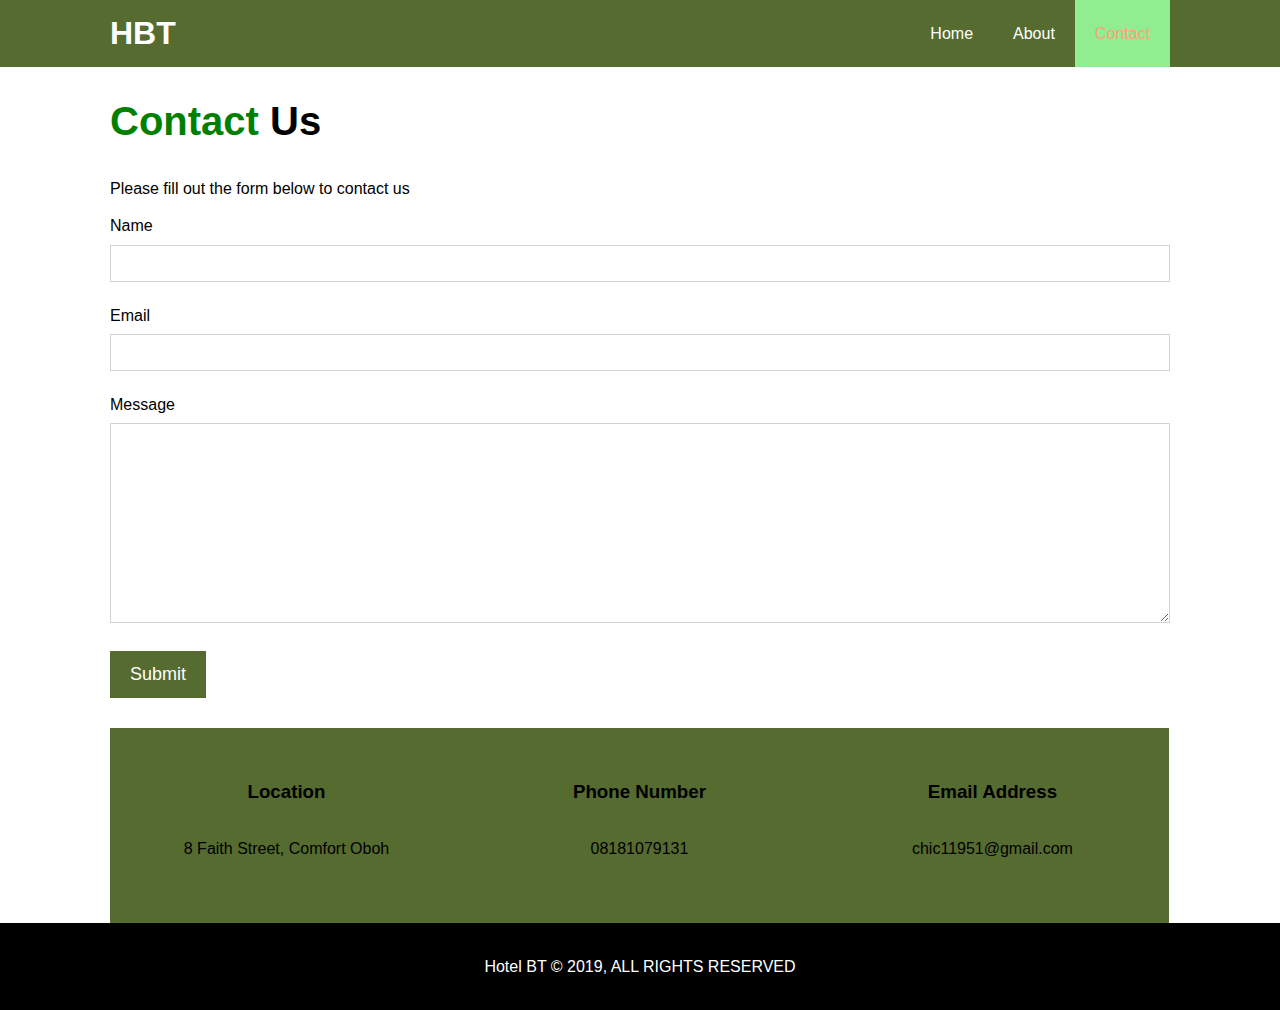
<file: contact.html>
<!DOCTYPE html>
<html lang="en">
<head>
  <meta charset="UTF-8">
  <meta name="viewport" content="width=device-width, initial-scale=1.0">
  <meta http-equiv="X-UA-Compatible" content="ie=edge">
  <meta name="description" content="Welcome to the most extraordinary hotel in Lagos, Nigeria">
  <meta name="keywords" content="Sheraton hotel, Beautiful gate hotel">
  <link rel="stylesheet" href="https://pro.fontawesome.com/releases/v5.10.0/css/all.css" integrity="sha384-AYmEC3Yw5cVb3ZcuHtOA93w35dYTsvhLPVnYs9eStHfGJvOvKxVfELGroGkvsg+p" crossorigin="anonymous"/>
  <link rel="stylesheet" href="css/style.css">
  <link rel="stylesheet" media="screen and (max-width: 768px)" href="css/mobile.css">
  <title>Hotel BT | Contact</title>
</head>
<body>
  <header>
  <nav id="navbar">
    <div class="container">
      <h1 class="logo"><a href="index.html">HBT</a></h1>
      <ul>
        <li><a href="index.html">Home</a></li>
        <li><a href="about.html">About</a></li>
        <li><a class="current" href="contact.html">Contact</a></li>
      </ul>
    </div>
  </nav>
  </header>
   
  <section id="contact-form" class="py-3">
    <div class="container">
      <h1 class="l-heading"><span class="text-primary">Contact</span> Us</h1>
      <p>Please fill out the form below to contact us</p>
      <form action="process.php">
        <div class="form-group">
          <label for="name">Name</label>
          <input type="text" name="name" id="name">
        </div>
        <div class="form-group">
          <label for="email">Email</label>
          <input type="email" name="email" id="email">
        </div>
        <div class="form-group">
          <label for="message">Message</label>
          <textarea name="message" id="message"></textarea>
        </div>
        <button type="submit" class="btn">Submit</button>
      </form>
    </div>
  </section>

  <section id="contact-info">
    <div class="container">
      <div class="box">
        <i class="fas fa-hotel fa-3x"></i>
        <h3>Location</h3>
        <p>8 Faith Street, Comfort Oboh</p>
      </div>
      <div class="box">
        <i class="fas fa-phone fa-3x"></i>
        <h3>Phone Number</h3>
        <p>08181079131</p>
      </div>
      <div class="box">
        <i class="fas fa-envelope fa-3x"></i>
        <h3>Email Address</h3>
        <p>chic11951@gmail.com</p>
      </div>
    </div>
  </section>
  
  <footer id="main-footer">
    <p>Hotel BT &copy; 2019, ALL RIGHTS RESERVED</p>
  </footer>
  </body>
  </html>
</file>
<file: css/mobile.css>
#navbar .logo {
  float: none;
  text-align: center;
}

#navbar ul, #navbar ul li{
  float: none;
}

#navbar ul li a{
  padding: 5px;
  border-bottom: lightgreen dotted 1px;
}

/* SHOWCASE */
#showcase {
  height: 100%;
}

#showcase .showcase-content{
  padding-top: 70px;
  padding-bottom: 30px;
}

/* HOME-INFO */
#home-info .info-img {
  display: none;
}

#home-info .info-content{
  float: none;
  width: 100%;
}

/* Boxes */
.box{
  float: none;
  width: 100%;
}

/* ABOUT-INFO */
#about-info .info-right, #about-info .info-left {
  float: none;
  width: 100%;
}

#about-info .info-right {
  margin-top: 30px;
}

.l-heading {
  text-align: center;
}

/* CONTACT INFO */
#contact-info .box {
  border-bottom: lightgreen dotted 1px;
}
</file>
<file: css/style.css>
/* CSS Reset */
* {
  margin: 0;
  padding: 0;
  box-sizing: border-box;
}

/* Main styling */
html,body{
  font-family: 'Segoe UI', Tahoma, Geneva, Verdana, sans-serif;
  line-height: 1.7em;
}

a{
  color: black;
  text-decoration: none;
}

h1, h2, h3{
  padding-bottom: 20px;
}

p{
  margin: 10px 0;
}

/* Utility classes */
.container{
  margin: auto;
  max-width: 1100px;
  overflow: auto;
  padding: 0 20px;
}

.text-primary{
  color: green;
}

.lead{
  font-size: 25px;
  color: black;
}

.btn{
  display: inline-block;
  font-size: 18px;
  color: white;
  background: darkolivegreen;
  padding: 13px 20px;
  border: none;
  cursor: pointer;
}

.btn:hover{
  background: green;
  color: lightsalmon;
}

.clr{
  clear: both;
}

.l-heading{
  font-size: 40px;
  line-height: 1.2;
}

/* Padding */
.py-1{ padding: 10px 0; }
.py-2{ padding: 20px 0; }
.py-3{ padding: 30px 0; }

/* navbar */
#navbar{
  background: darkolivegreen;
  color: white;
  overflow: auto;
}

#navbar a{
  color: white;
}

#navbar .logo {
  float: left;
  padding-top: 20px;
}

#navbar ul{
  list-style: none;
  float: right;
}

#navbar ul li{
  float: left;
}

#navbar ul li a{
  display: block;
  padding: 20px;
  text-align: center;
}

#navbar ul li a:hover,
#navbar ul li a.current {
  background: lightgreen;
  color: lightsalmon;
}

/* Showcase styling */
#showcase{
  background: url('../img/pexels-la-miko-3754594-1.jpg') no-repeat center center/cover;
  height: 600px;
}

#showcase .showcase-content{
  color: white;
  text-align: center;
  padding-top: 170px;
}

#showcase .showcase-content h1{
  font-size: 60px;
  line-height: 1.2em;
}

#showcase .showcase-content p{
  padding-bottom: 20px;
  line-height: 1.7em;
}

/* Home-info */
#home-info{
  height: 450px;
}

#home-info .info-img {
  float: left;
  width: 50%;
  background: url('../img/pexels-pixabay-258154.jpg') no-repeat center center/cover;
  min-height: 100%;
}

#home-info .info-content{
  float: right;
  width: 50%;
  height: 100%;
  text-align: center;
  padding: 50px 30px;
  overflow: hidden;
}

#home-info .info-content p{
  padding-bottom: 30px;
}

/* Features */
.box{
  float: left;
  width: 33.3%;
  padding: 50px;
  text-align: center;
  background: darkolivegreen;
}

.box i{
  margin-bottom: 10px;
}

/* About info */
#about-info .info-right{
  float: right;
  width: 50%;
  min-height: 100%;
}

#about-info .info-right img{
  display: block;
  margin: auto;
  width: 70%;
  border-radius: 50%;
}

#about-info .info-left{
  float: left;
  width: 50%;
  min-height: 100%;
}

/* Testimonials */
#testimonials{
  height: 100%;
  background: url('../img/pexels-pixabay-258154.jpg') no-repeat center center/cover;
  padding-top: 100px;
}

#testimonials h2{
  color: white;
  text-align: center;
  padding-bottom: 40px;
}

#testimonials .testimonial{
  background: darkolivegreen;
  padding: 20px;
  margin-bottom: 40px;
  overflow: auto;
  border-radius: 5px;
  opacity: 0.9;
}

#testimonials .testimonial img{
  width: 100px;
  float: left;
  margin-right: 20px;
  border-radius: 50%;
}

/* Contact-form */
#contact-form .form-group{
  margin-bottom: 20px;
}

#contact-form label{
  display: block;
  margin-bottom: 5px;
}

#contact-form input, #contact-form textarea{
  width: 100%;
  padding: 10px;
  border: 1px lightgrey solid;
}

#contact-form textarea{
  height: 200px;
}

#contact-form input:focus, #contact-form textarea:focus{
  outline: none;
  border-color: lightsalmon;
}

/* Footer */
#main-footer{
  text-align: center;
  background: black;
  color: white;
  padding: 20px;
  
}
</file>
